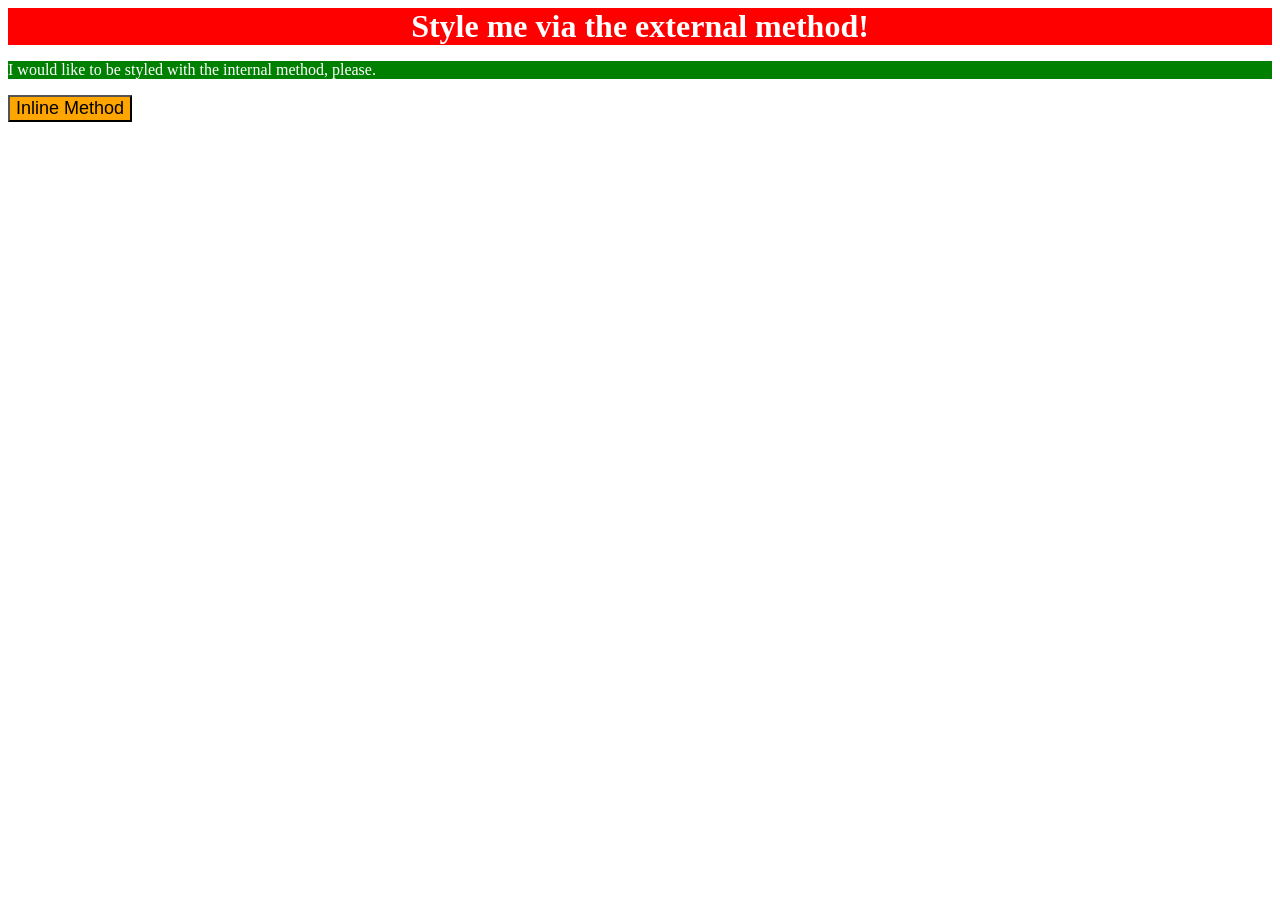
<file: foundations/intro-to-css/01-css-methods/index.html>
<!DOCTYPE html>
<html lang="en">
  <head>
    <link rel="stylesheet" href="./style.css">
    <style>
      p {
        background-color: green;
        color: white;
        font: 18px;
      }
    </style>
    <meta charset="UTF-8">
    <meta http-equiv="X-UA-Compatible" content="IE=edge">
    <meta name="viewport" content="width=device-width, initial-scale=1.0">
    <title>Methods for Adding CSS</title>
  </head>
  <body>
    <div>Style me via the external method!</div>
    <p>I would like to be styled with the internal method, please.</p>
    <button style="background-color: orange; font-size: 18px;">Inline Method</button>
  </body>
</html>
</file>
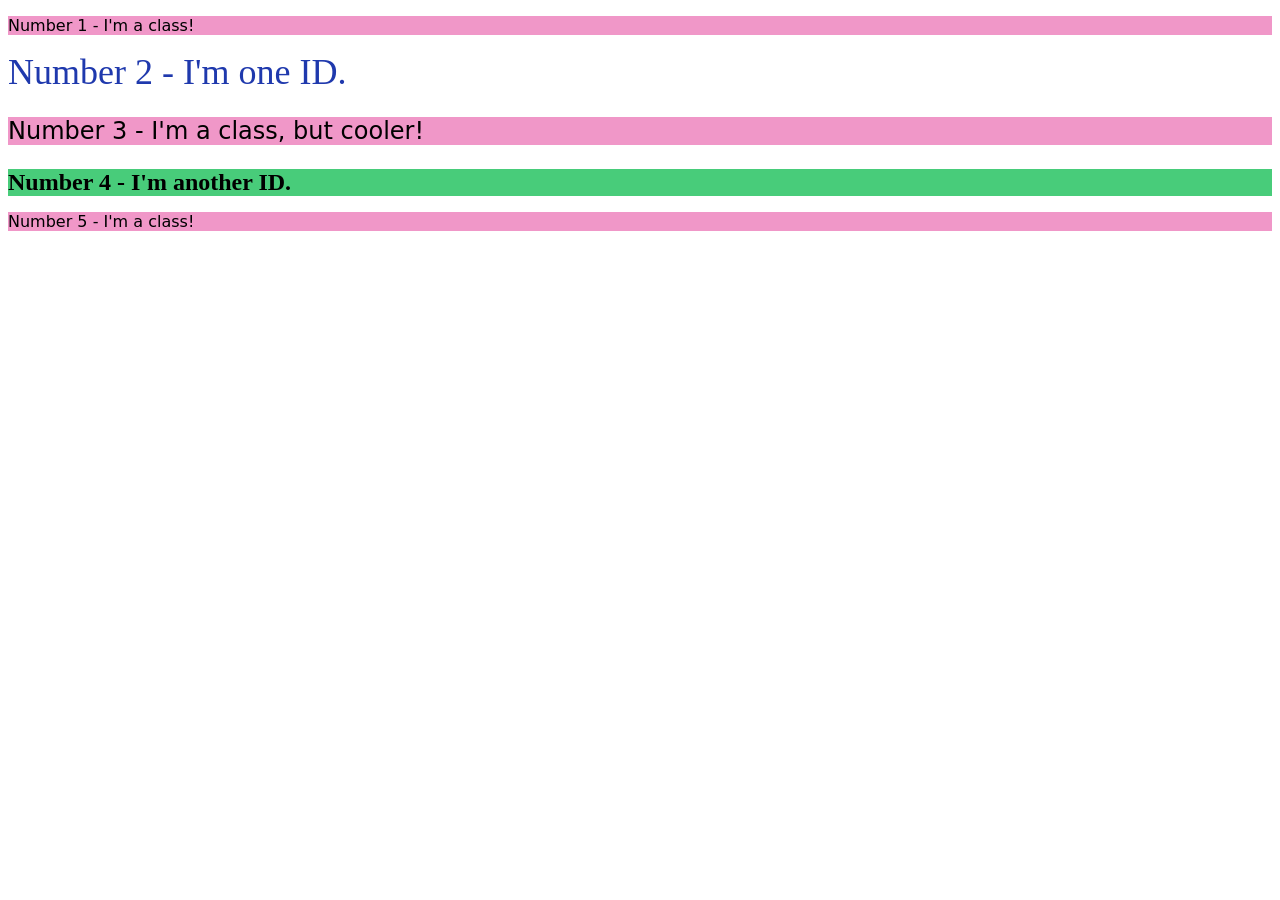
<file: foundations/intro-to-css/02-class-id-selectors/index.html>
<!DOCTYPE html>
<html lang="en">
  <head>
    <meta charset="UTF-8">
    <meta http-equiv="X-UA-Compatible" content="IE=edge">
    <meta name="viewport" content="width=device-width, initial-scale=1.0">
    <title>Class and ID Selectors</title>
    <link rel="stylesheet" href="style.css">
  </head>
  <body>
    <p class="odd-number">Number 1 - I'm a class!</p>
    <div id="numberTwo">Number 2 - I'm one ID.</div>
    <p class="odd-number odd-cooler">Number 3 - I'm a class, but cooler!</p>
    <div id="anotherId">Number 4 - I'm another ID.</div>
    <p class="odd-number">Number 5 - I'm a class!</p>
  </body>
</html>
</file>
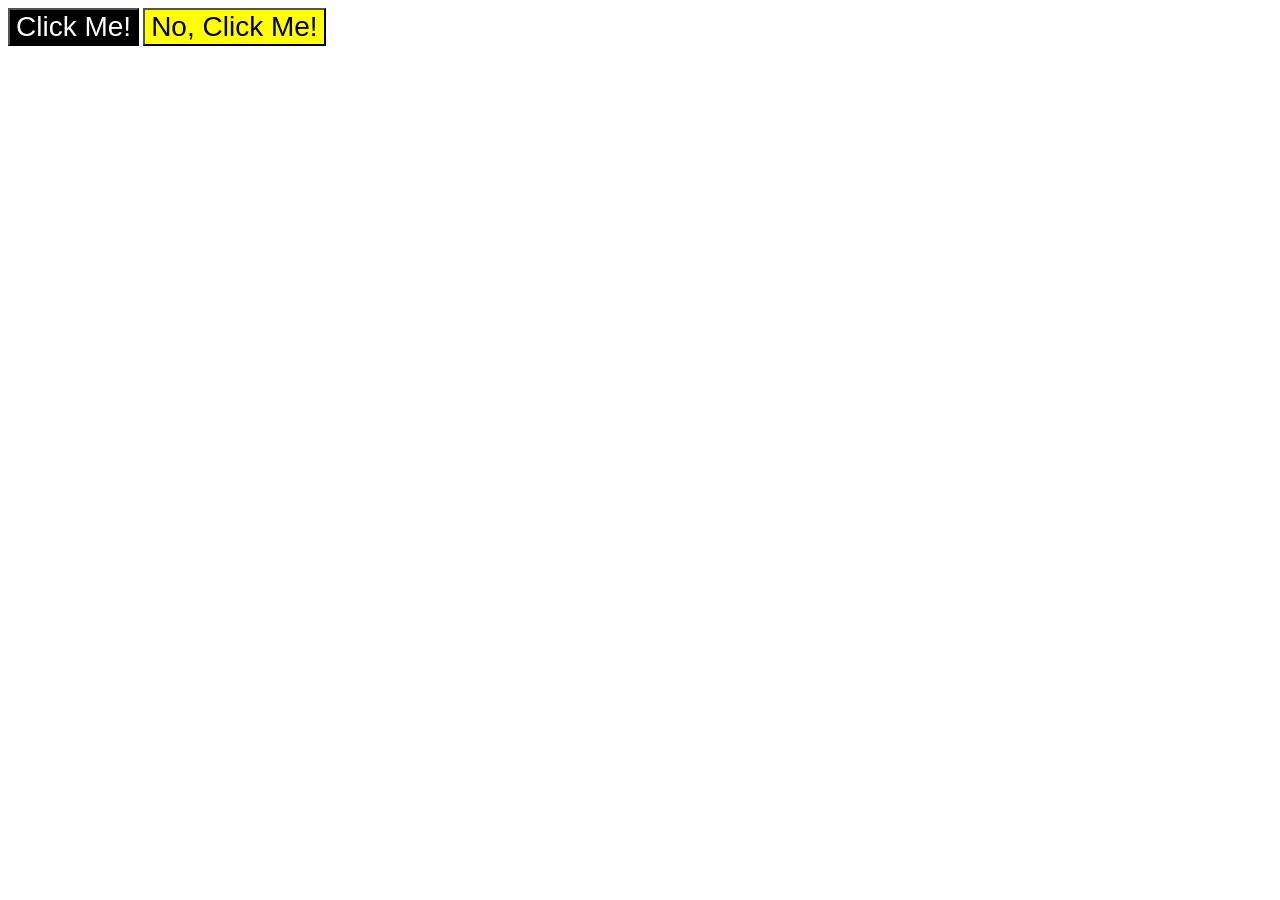
<file: foundations/intro-to-css/03-grouping-selectors/index.html>
<!DOCTYPE html>
<html lang="en">
  <head>
    <meta charset="UTF-8">
    <meta http-equiv="X-UA-Compatible" content="IE=edge">
    <meta name="viewport" content="width=device-width, initial-scale=1.0">
    <title>Grouping Selectors</title>
    <link rel="stylesheet" href="style.css">
  </head>
  <body>
    <button class="click">Click Me!</button>
    <button class="noClick">No, Click Me!</button>
  </body>
</html>
</file>
<file: foundations/intro-to-css/01-css-methods/style.css>
div {
    background-color: red;
    color: white;
    font-size: 32px;
    text-align: center;
    font-weight: bold;
}
</file>
<file: foundations/intro-to-css/02-class-id-selectors/style.css>
/* Add CSS Styling */
.odd-number {
    background-color: rgb(240, 151, 200);
    font-family: Verdana, "DejaVu Sans", sans-serif;
}

#numberTwo {
    color: #1f39ad;
    font-size: 36px;
}

.odd-cooler {
    font-size: 24px;
}

#anotherId {
    background-color: rgb(72, 204, 122);
    font-size: 24px;
    font-weight: bold;
}
</file>
<file: foundations/intro-to-css/03-grouping-selectors/style.css>
/* Add CSS Styling */
.click {
    background-color: black;
    color: white;
}

.noClick {
    background-color: yellow;
}

.click, 
.noClick {
    font-size: 28px;
    font-family: Helvetica, 'Times New Roman', sans-serif;
}
</file>
